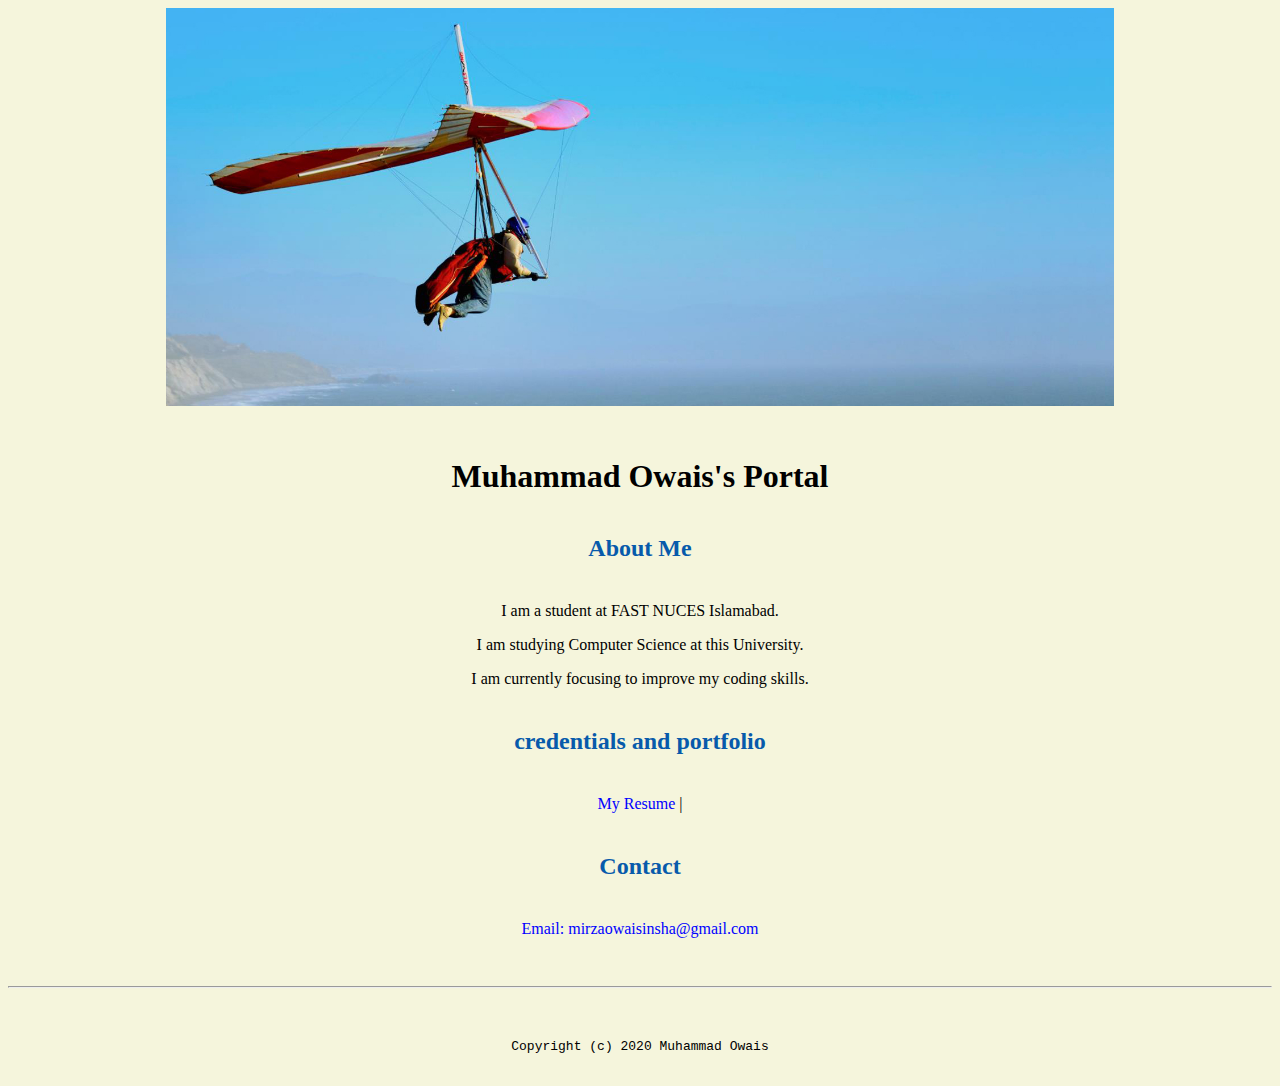
<file: index.html>
<!doctype html>

<!-- this is a comment for human! -->

<html lang="en">

  <header>
<title> Muhammad Owais's Portal</title>
<link rel="stylesheet" href="css/master.css">
<link rel="FaviconIcon" href="favicon.ico" type="image/x-icon">
<link rel="shortcut" href="favicon.ico" type="image/x-icon">
<meta name="viewport" content="width-device-width, initial-scale-1, shrink-to-fit-no">
<meta name="name" content="Muhammad Owais's portal">
<meta name="robots" content="noindex, nofollow">
  </header>

  <body>
<img src="images/banner.jpg"width="75%"alt="banner">
<h1>Muhammad Owais's Portal</h1>
<h2>About Me</h2>
<p>I am a student at FAST NUCES Islamabad.</p>
<p>I am studying Computer Science at this University.</p>
<p>I am currently focusing to improve my coding skills.</p>
<h2>credentials and portfolio</h2>

<p><a href="resume.html">My Resume</a> | <a href="https://github.com/Muhammadowais"My GitHub</a></p>
<h2>Contact</h2>

<p>Email: <a href="mailto:mirzaowaisinsha@gmail.com"> mirzaowaisinsha@gmail.com</a></p>
  </body>

  <footer>
<hr>
<code>Copyright (c) 2020 Muhammad Owais</code>
  </footer>

</html>
</file>
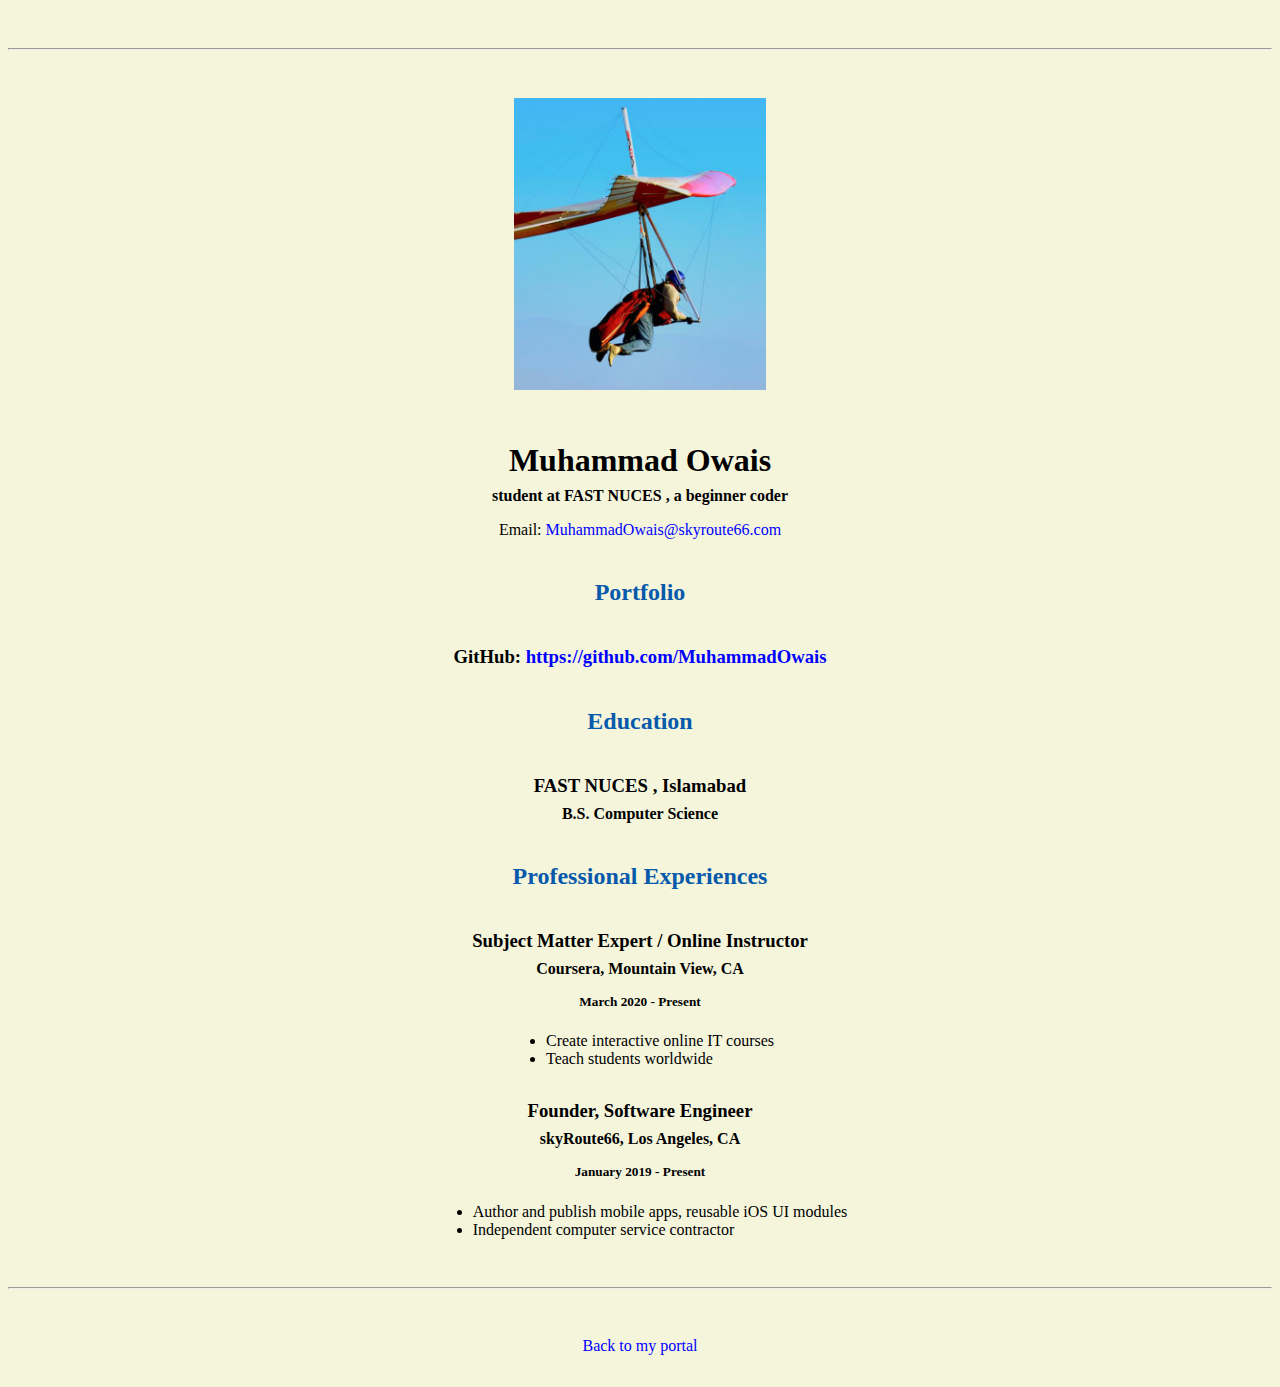
<file: resume.html>
<!doctype html>

<!-- this is a comment for human! -->

<html lang="en">

  <header>
    <title>Muhammad Owais Resume</title>
    <link rel="stylesheet" href="css/master.css">
    <link rel="FaviconIcon" href="favicon.ico" type="image/x-icon">
    <link rel="shortcut" href="favicon.ico" type="image/x-icon">
    <meta name="viewport" content="width-device-width, initial-scale-1, shrink-to-fit-no">
    <meta name="name" content="Muhammad Owais's portal">
    <meta name="robots" content="noindex, nofollow">
  
  </header>

  <body>
    <hr>

    <img src="images/headshot.jpg" alt="Muhammad Owais headshot" width="20%">

    <h1>Muhammad Owais</h1>
    <h4>student at FAST NUCES , a beginner coder</h4>

    <p>Email: <a href="mailto:MuhammadOwais@skyroute66.com" target="_blank">MuhammadOwais@skyroute66.com</a></p>
    <!-- don't post physical address, personal phone number or other personal information on the web! -->

    <h2>Portfolio</h2>
      <h3>GitHub: <a href="https://github.com/MuhammadOwais" target="_blank">https://github.com/MuhammadOwais</a></h3>

    <h2>Education</h2>

    <h3>FAST NUCES , Islamabad</h3>
    <h4>B.S. Computer Science</h4>

    <h2>Professional Experiences</h2>

    <h3>Subject Matter Expert / Online Instructor</h3>
    <h4>Coursera, Mountain View, CA</h4>
    <h5>March 2020 - Present</h5>
      <ul>
        <li>Create interactive online IT courses</li>
        <li>Teach students worldwide</li>
      </ul>

    <h3>Founder, Software Engineer</h3>
    <h4>skyRoute66, Los Angeles, CA</h4>
    <h5>January 2019 - Present</h5>
      <ul>
        <li>Author and publish mobile apps, reusable iOS UI modules</li>
        <li>Independent computer service contractor</li>
      </ul>
  </body>

  <footer>
  <hr>
  <p><a href="index.html">Back to my portal</a><p>
  </footer>

</html>
</file>
<file: css/master.css>
/* Cascading stylesheet for the website */

/* Text inside these asterisks and slashes are comments for human */

  a {
    color: blue;/* set the text color to blue here */
    text-decoration: none; /* This means we do not want hyperlinks to be underlined */
  }

  a:hover {
    color: red;/* set the text color to red here */
    text-decoration: none; /* This means we do not want hyperlinks to be underlined */
  }

  body {
    background-color: beige;/* set the background color here */
    color: black;/* set the text color to black here */
    font-famiy: Arial, Helvetica, sans-serif;/* set the font here */
    text-align: center;/* set the text alignment here */
   }

  footer {
    margin-top: 2rem;
    margin-bottom: 2rem;
  }

  h1 {
    margin-bottom: 0.5rem;
    margin-top: 3rem;
   }

  h2 {
    color: #075AAB;/* set the text color of to #075AAB here */
    /* set both the bottom margin and top margin to 2.5rem here */
    margin-bottom: 2.5rem;
    margin-top: 2.5rem;
   }

  h3 {
    margin-bottom: 0;
    margin-top: 2rem;
  }

  h4 {
    margin-bottom: 1rem;
    margin-top: 0.5rem;
  }

  h5 {
    margin-top: 0.5rem;
  }

  hr {
    margin-bottom: 3rem;
    margin-top: 3rem;
  }

  /* this controls how the bullet points in the resume page looks */
  ul {
    display: table;
    margin: 0 auto;
    text-align: left;
  }
</file>
